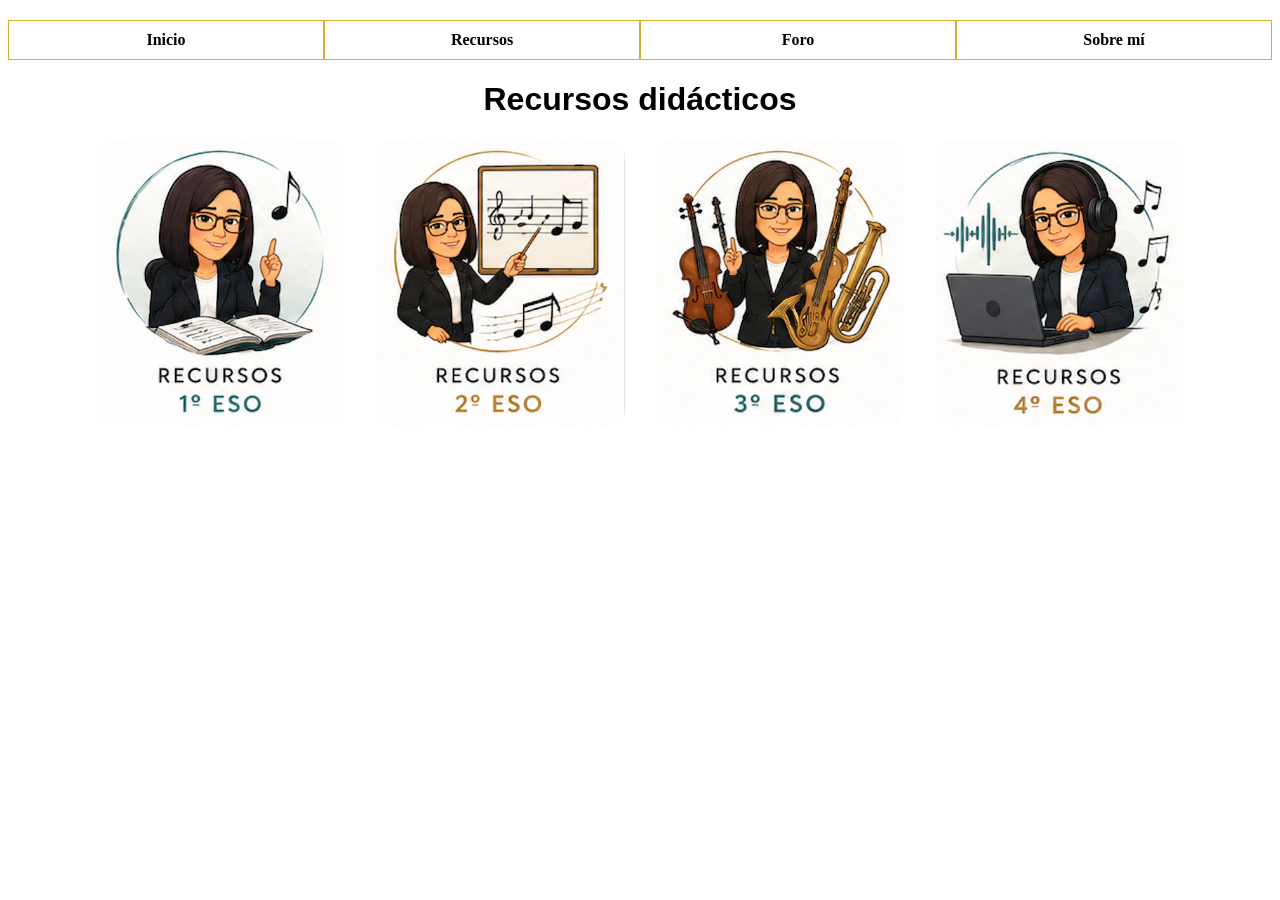
<file: recursos.html>
<!DOCTYPE html>
<html lang="es">

<head>
    <meta charset="UTF-8">
    <title>Recursos</title>
    <link rel="stylesheet" href="style.css">
</head>

<body>
    <nav>
        <a href="index.html">Inicio</a>
        <a href="recursos.html">Recursos</a>
        <a href="foro.html">Foro</a>
        <a href="sobremi.html">Sobre mí</a>
    </nav>

    <h1>Recursos didácticos</h1>

    <section class="contenedor-recursos">

        <a href="1eso.html" class="tarjeta">
            <img src="IMAGENES/1ESO.png" alt="1 ESO">
        </a>
    
        <a href="2eso.html" class="tarjeta">
            <img src="IMAGENES/2ESO.png" alt="2 ESO">
        </a>

        <a href="3eso.html" class="tarjeta">
            <img src="IMAGENES/3ESO.png" alt="3 ESO">
        </a>

        <a href="4eso.html" class="tarjeta">
            <img src="IMAGENES/4ESO.png" alt="4 ESO">
        </a>

    </section>

</body>
</html>
</file>
<file: style.css>
/* Color del fondo */
body {
    background-color: white;
}
/* Estilo títulos y párrafos */
h1 {
    text-align: center;
    font-family: Arial, sans-serif;
}
p {
    text-align: center;
    font-family: Arial, sans-serif;
}
/* Estilo de la imagen de la cabecera */
.cabecera {
  text-align: center;
  margin-top: 20px;
}
.cabecera img {
  width: 100%;
  height: auto;
  display: block;
  margin: 20px;
}
/* ===== MENÚ PRINCIPAL ===== */
/* display:flex coloca los elementos en fila */
nav {
    display: flex; 
    width: 100%;
    margin-top: 20px;
}
/* flex:1 hace que cada botón ocupe exactamente la misma anchura */
nav a {
    flex: 1;
    text-align: center;
    padding: 10px;
    text-decoration: none;
    color: #000;
    background-color: white;
    border: 1px solid #d4af37;
    font-weight: bold;
    transition: 0.3s;
}
/* El efecto hover cambia el color cuando el usuario pasa el ratón por encima */
nav a:hover {
    background-color: #d4af37;
    color: white;
}
/* ===== APARTADO DE RECURSOS ===== */
/* Coloca las tarjetas en fila y permite que bajen si no caben */
.contenedor-recursos {
    display: flex;
    justify-content: center;
    gap: 30px;
    flex-wrap: wrap;
}
/* Tamaño de cada tarjeta */
.tarjeta {
    width: 250px;
    transition: transform 0.3s;
}
/* Imagen dentro de cada tarjeta */
.tarjeta img {
    width: 100%;
    border-radius: 15px;
    display: block;
}
/* Efecto al pasar el ratón */
.tarjeta:hover {
    transform: scale(1.05);
}
</file>
